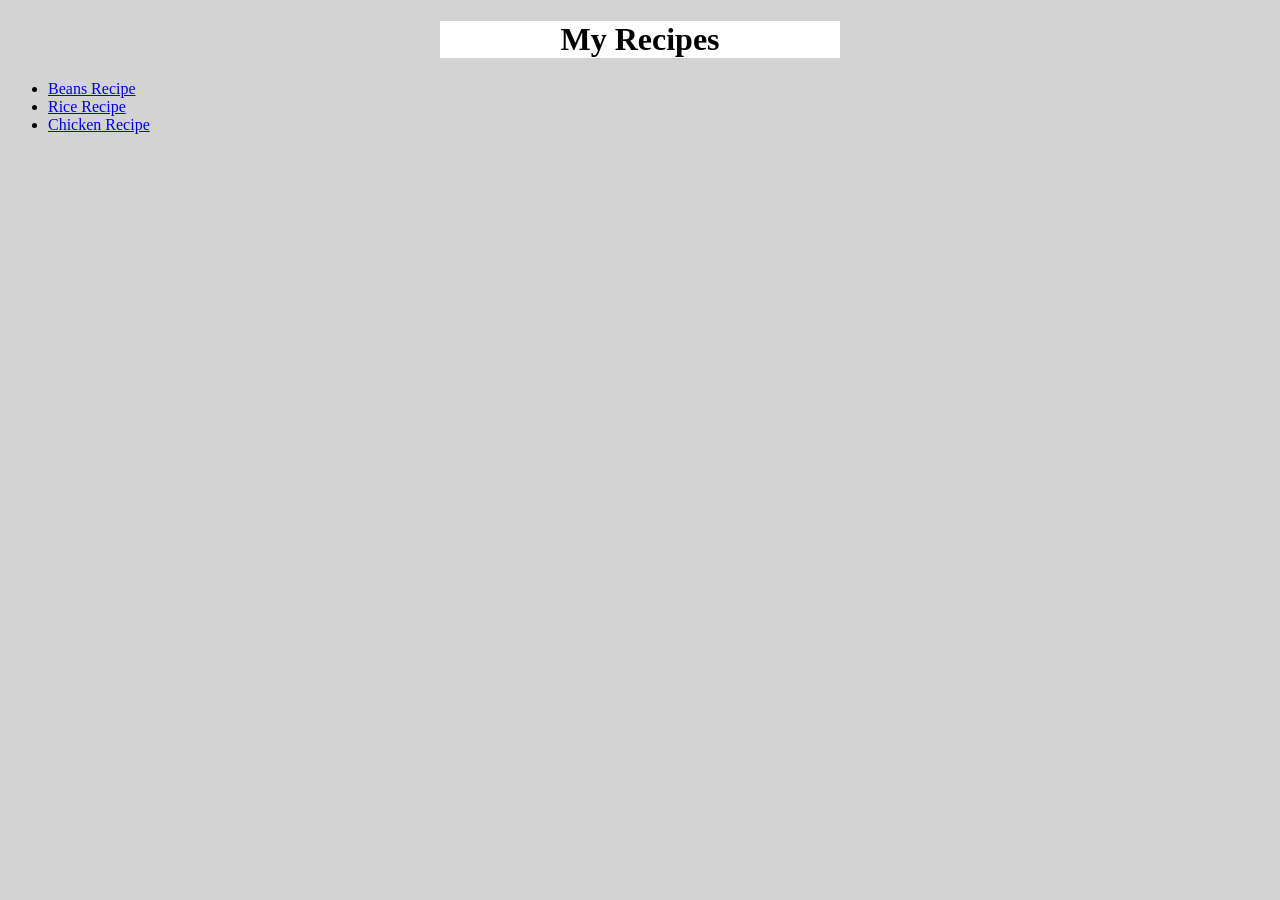
<file: index.html>
<!DOCTYPE html>
<html lang="en">
<head>
    <meta charset="UTF-8">
    <meta name="viewport" content="width=device-width, initial-scale=1.0">
    <link rel="stylesheet" href="styles.css">
    <title>Recipes</title>
</head>
<body>
    <div class="header"><h1>My Recipes</h1></div>
    <div class="body">
        <ul>
            <li><a href="./recipes/beans.html">Beans Recipe</a></li>
            <li><a href="./recipes/rice.html">Rice Recipe</a></li>
            <li><a href="./recipes/chicken.html">Chicken Recipe</a></li>
        </ul>   
    </div>
</body>
</html>
</file>
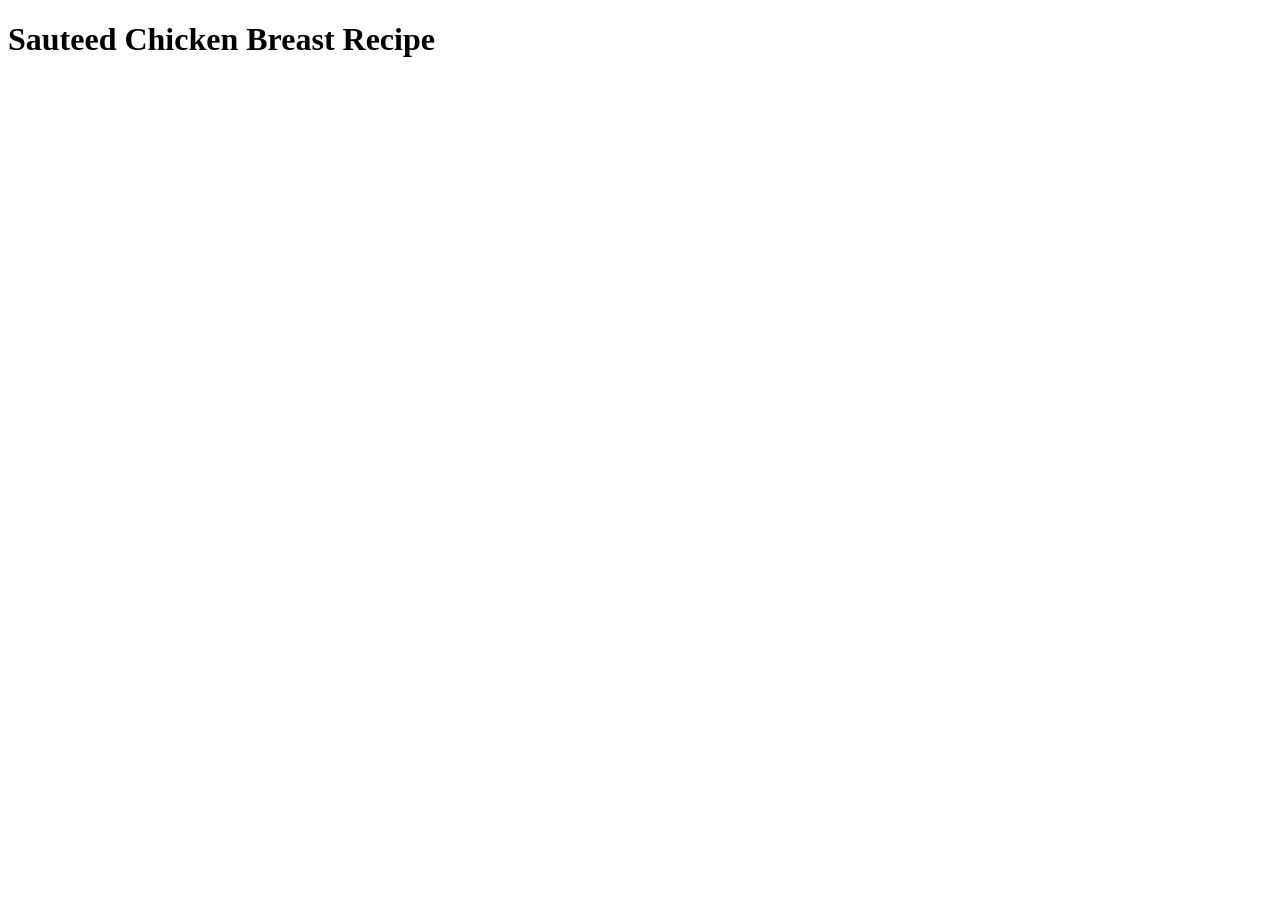
<file: chicken.html>
<!DOCTYPE html>
<html lang="en">
<head>
    <meta charset="UTF-8">
    <meta name="viewport" content="width=device-width, initial-scale=1.0">
    <title>Chicken Recipe</title>
</head>
<body>
    <h1>Sauteed Chicken Breast Recipe</h1>
</body>
</html>
</file>
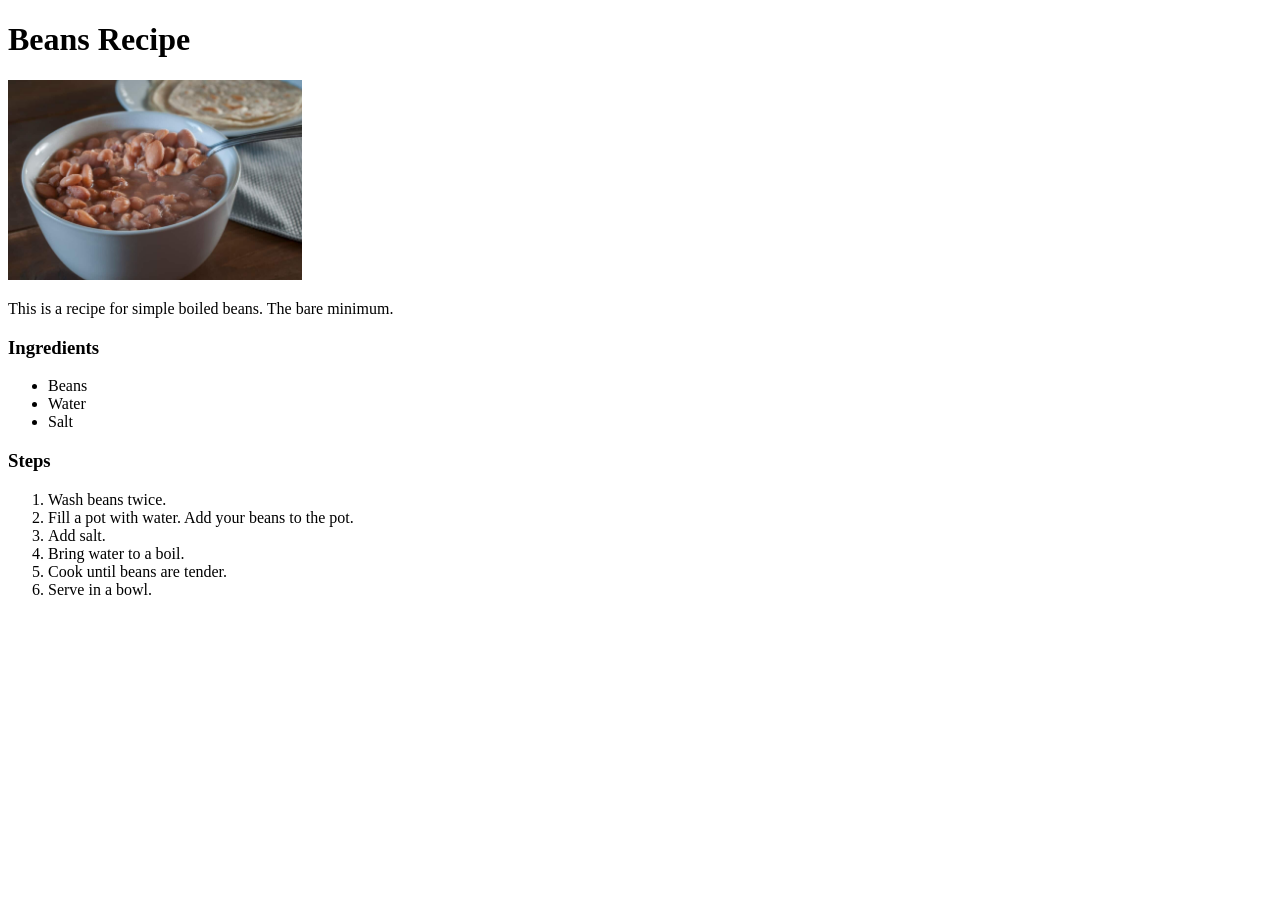
<file: recipes/beans.html>
<!DOCTYPE html>
<html lang="en">
<head>
    <meta charset="UTF-8">
    <meta name="viewport" content="width=device-width, initial-scale=1.0">
    <title>Beans</title>
</head>
<body>
    <h1>Beans Recipe</h1>
    <img src="../img/bean.jpg"  height="200">
    <p>This is a recipe for simple boiled beans. The bare minimum.</p>
    <h3>Ingredients</h3>
    <ul>
        <li>Beans</li>
        <li>Water</li>
        <li>Salt</li>
    </ul>
    <h3>Steps</h3>
    <ol>
        <li>Wash beans twice.</li>
        <li>Fill a pot with water. Add your beans to the pot.</li>
        <li>Add salt.</li>
        <li>Bring water to a boil.</li>
        <li>Cook until beans are tender.</li>
        <li>Serve in a bowl.</li>
    </ol>
</body>
</html>
</file>
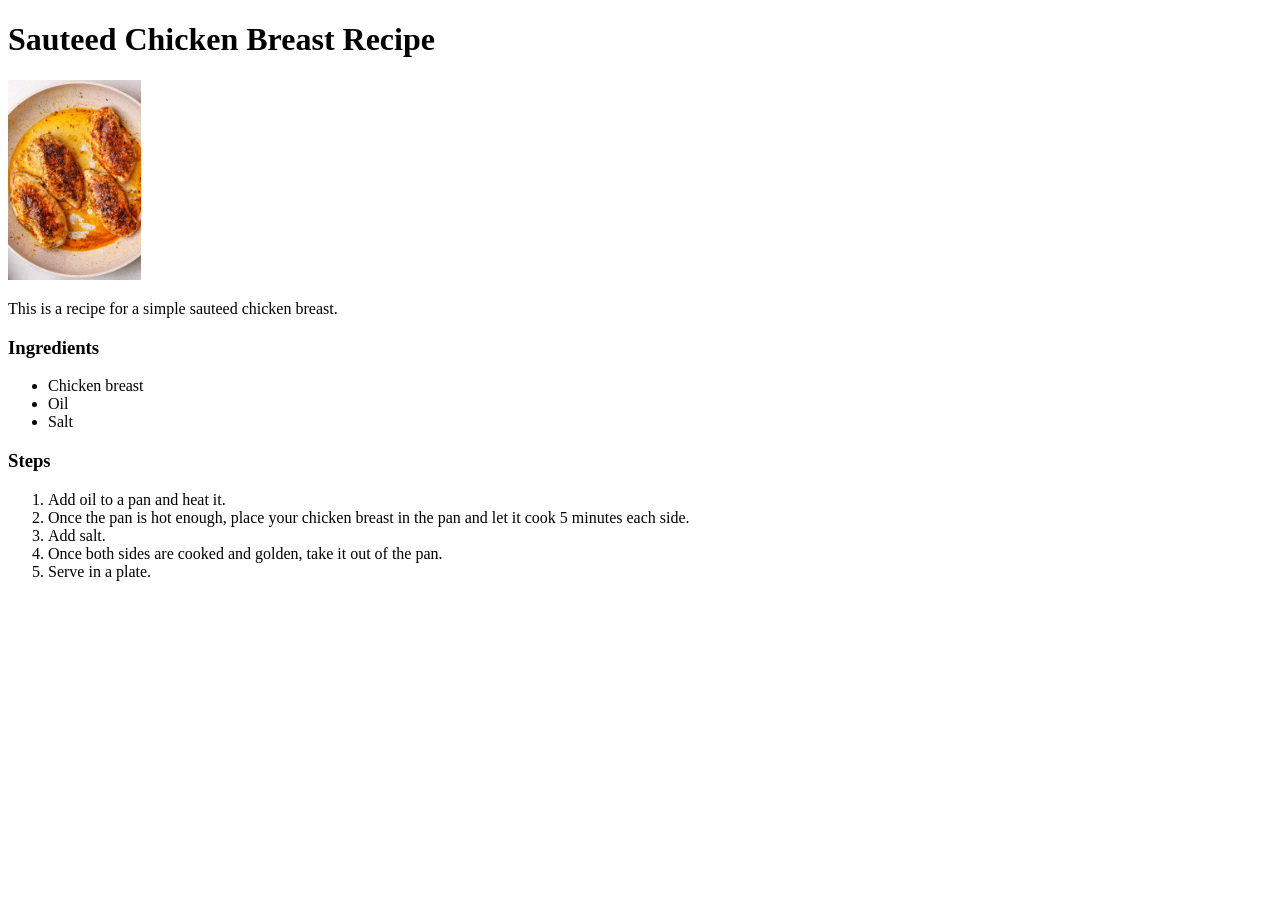
<file: recipes/chicken.html>
<!DOCTYPE html>
<html lang="en">
<head>
    <meta charset="UTF-8">
    <meta name="viewport" content="width=device-width, initial-scale=1.0">
    <title>Chicken Recipe</title>
</head>
<body>
    <h1>Sauteed Chicken Breast Recipe</h1>
    <img src="../img/chicken.jpg"  height="200">
    <p>This is a recipe for a simple sauteed chicken breast.</p>
    <h3>Ingredients</h3>
    <ul>
        <li>Chicken breast</li>
        <li>Oil</li>
        <li>Salt</li>
    </ul>
    <h3>Steps</h3>
    <ol>
        <li>Add oil to a pan and heat it.</li>
        <li>Once the pan is hot enough, place your chicken breast in the pan and let it cook 5 minutes each side.</li>
        <li>Add salt.</li>
        <li>Once both sides are cooked and golden, take it out of the pan.</li>
        <li>Serve in a plate.</li>
    </ol>
</body>
</html>
</file>
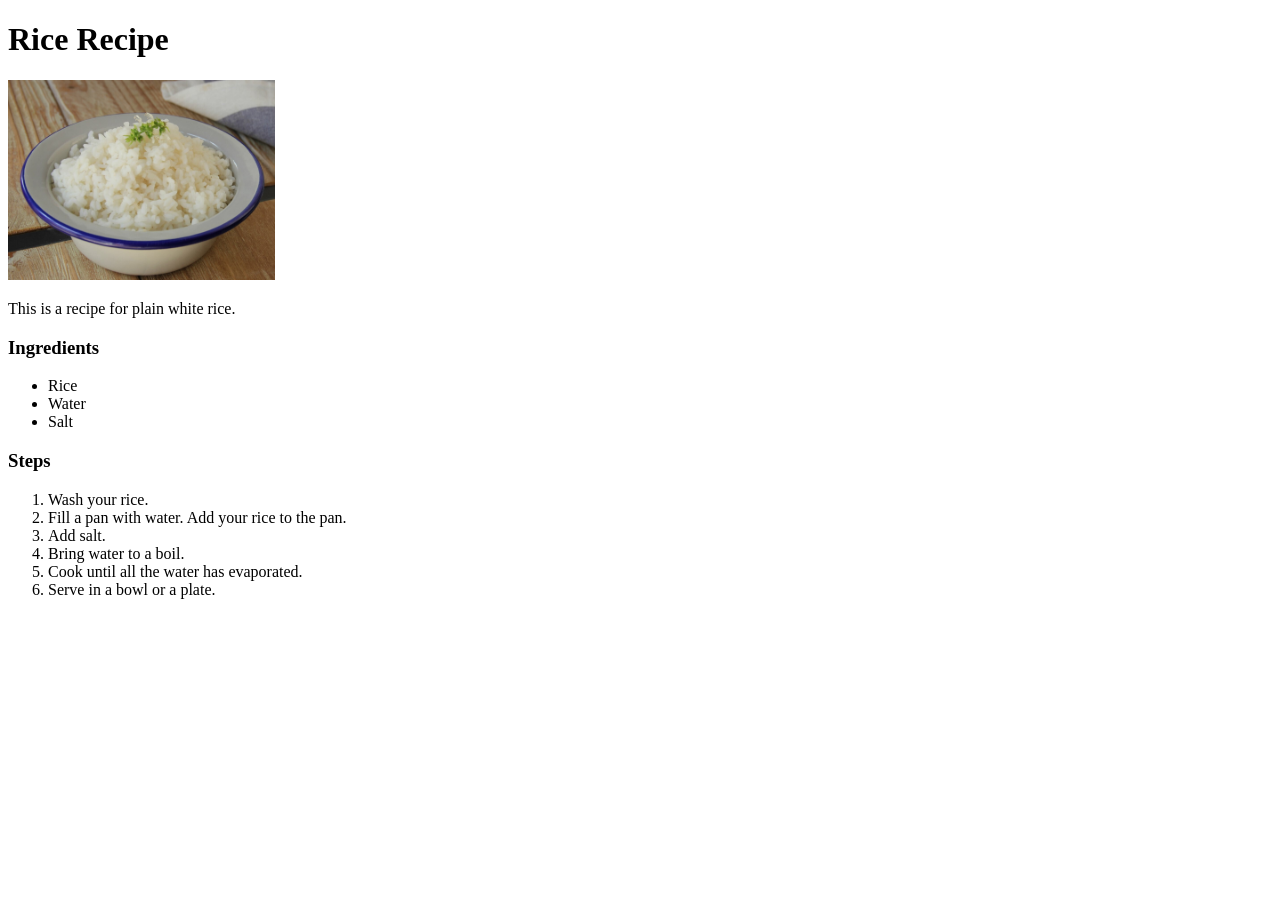
<file: recipes/rice.html>
<!DOCTYPE html>
<html lang="en">
<head>
    <meta charset="UTF-8">
    <meta name="viewport" content="width=device-width, initial-scale=1.0">
    <title>Rice Recipe</title>
</head>
<body>
    <h1>Rice Recipe</h1>
    <img src="../img/rice.jpeg"  height="200">
    <p>This is a recipe for plain white rice.</p>
    <h3>Ingredients</h3>
    <ul>
        <li>Rice</li>
        <li>Water</li>
        <li>Salt</li>
    </ul>
    <h3>Steps</h3>
    <ol>
        <li>Wash your rice.</li>
        <li>Fill a pan with water. Add your rice to the pan.</li>
        <li>Add salt.</li>
        <li>Bring water to a boil.</li>
        <li>Cook until all the water has evaporated.</li>
        <li>Serve in a bowl or a plate.</li>
    </ol>
</body>
</html>
</file>
<file: styles.css>
body {
    background-color: lightgray;
}
.header {
    background-color: white;
    width: 400px;
    text-align: center;
    margin: 0 auto;
}
</file>
